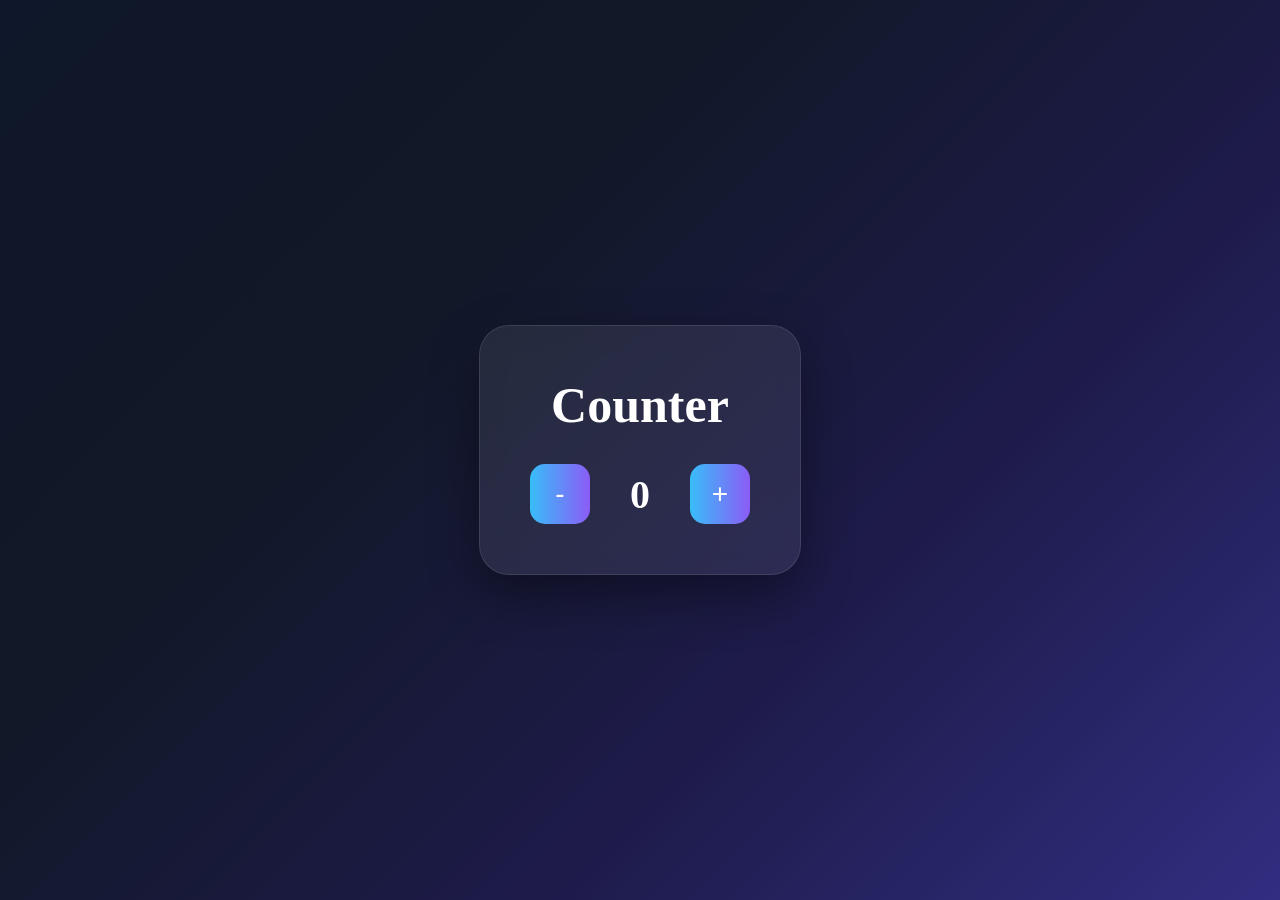
<file: index.html>
<!DOCTYPE html>
<html lang="en">
<head>
    <meta charset="UTF-8">
    <meta name="viewport" content="width=device-width, initial-scale=1.0">
    <title>Counter</title>
    <link rel="stylesheet" href="style.css">
</head>
<body>
    <div class="counter-container">
        
    <h1>Counter</h1>

    <div class="counter-box">

        <button id="minus">-</button>

        <span id="count">0</span>

        <button id="plus">+</button>

    </div>

</div>
    <script src="dom.js"></script>
</body>
</html>
</file>
<file: style.css>
body{

    margin:0;

    display:flex;

    justify-content:center;

    align-items:center;

    min-height:100vh;

    background:linear-gradient(
        135deg,
        #0f172a,
        #111827,
        #1e1b4b,
        #312e81
    );

    overflow:hidden;
}

.counter-container{

    background:rgba(255,255,255,0.08);

    padding:50px;

    border-radius:30px;

    backdrop-filter:blur(12px);
    text-align:center;
    transition:0.4s;
    box-shadow:0px 20px 50px rgba(0,0,0,0.4);

    border:1px solid rgba(255,255,255,0.1);
}
.counter-container:hover{
    background: #023d57;
    transform:scale(1.1);
}
.container{
    align-items: center;
    text-align: center;
    width: 1400px;
    background: darkcyan;
    padding: 30px;
    border-radius: 15px;
    box-shadow: 0 4px 10px rgba(0, 0,0,0.2);
}
#count{
    font-size: 25px;
    font-weight: bold;
}
.counter-box{

    display:flex;

    justify-content:center;

    align-items:center;

    gap:20px;

    margin-top:30px;
}

button{

    width:60px;

    height:60px;

    border:none;

    border-radius:15px;

    background:linear-gradient(to right,#38bdf8,#8b5cf6);

    color:white;

    font-size:28px;

    cursor:pointer;

    transition:0.4s;
}

button:hover{

    transform:scale(1.1);

    box-shadow:0px 10px 25px rgba(139,92,246,0.5);
}

#count{

    font-size:40px;

    font-weight:bold;

    color:white;

    width:60px;
}

h1{

    color:white;

    font-size:50px;

    margin:0;
}
</file>
